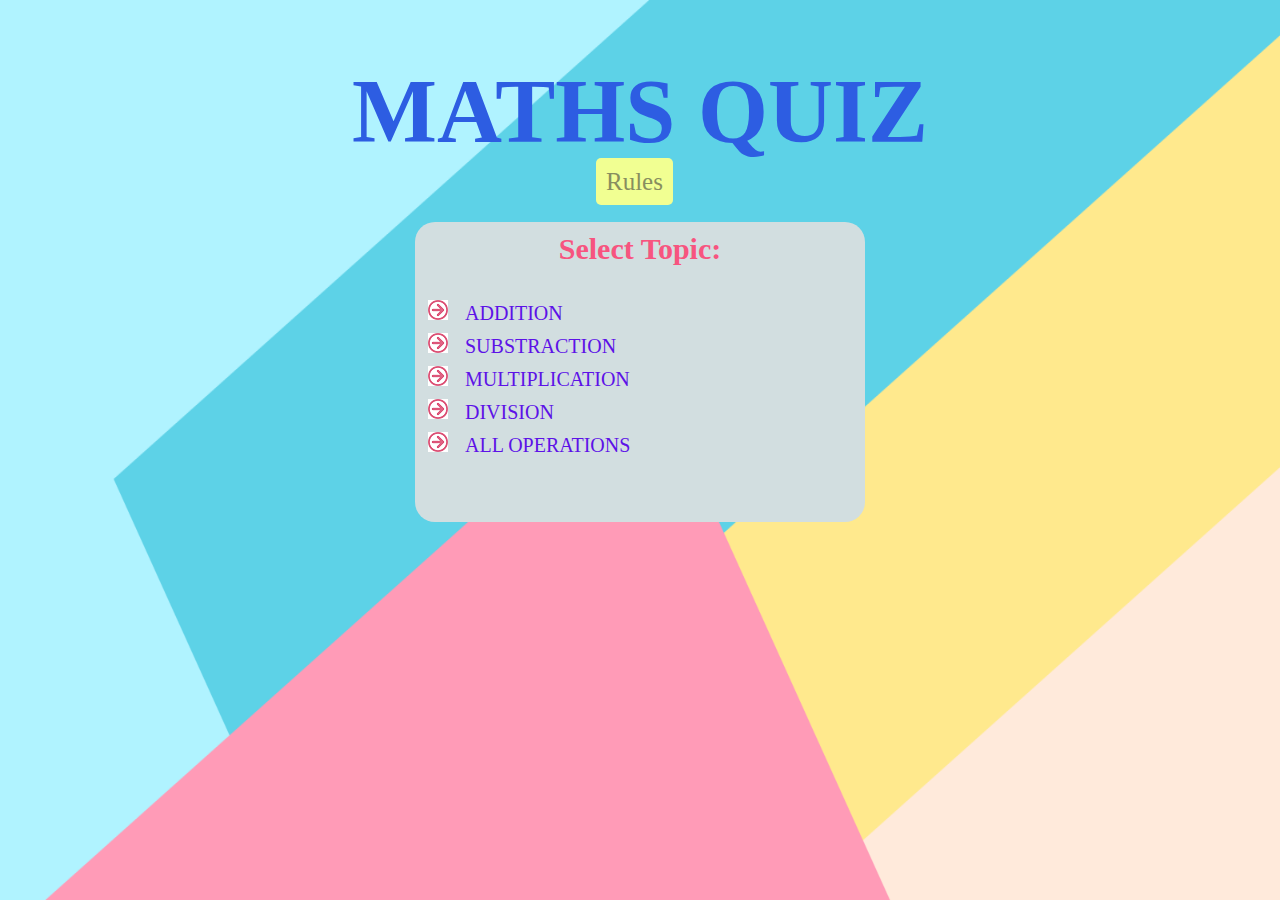
<file: index.html>
<!DOCTYPE html>
<html lang="en">

<head>
    <meta charset="UTF-8">
    <meta name="viewport" content="width=device-width, initial-scale=1.0">
    <title>MathsQuiz</title>
    <link href="styling.css" rel="stylesheet">
</head>

<body>
    <h1>MATHS QUIZ</h1>


    <div id="attempt"><a href="index2.html">Rules</a></div>


    <div id="container">
        <h3>Select Topic:</h3>
        <ul>
            <li><a href="#">ADDITION</a></li>
            <li><a href="#">SUBSTRACTION</a></li>
            <li><a href="#">MULTIPLICATION</a></li>
            <li><a href="#">DIVISION</a></li>
            <li><a href="index1.html">ALL OPERATIONS</a></li>

        </ul>


    </div>

</body>

</html>
</file>
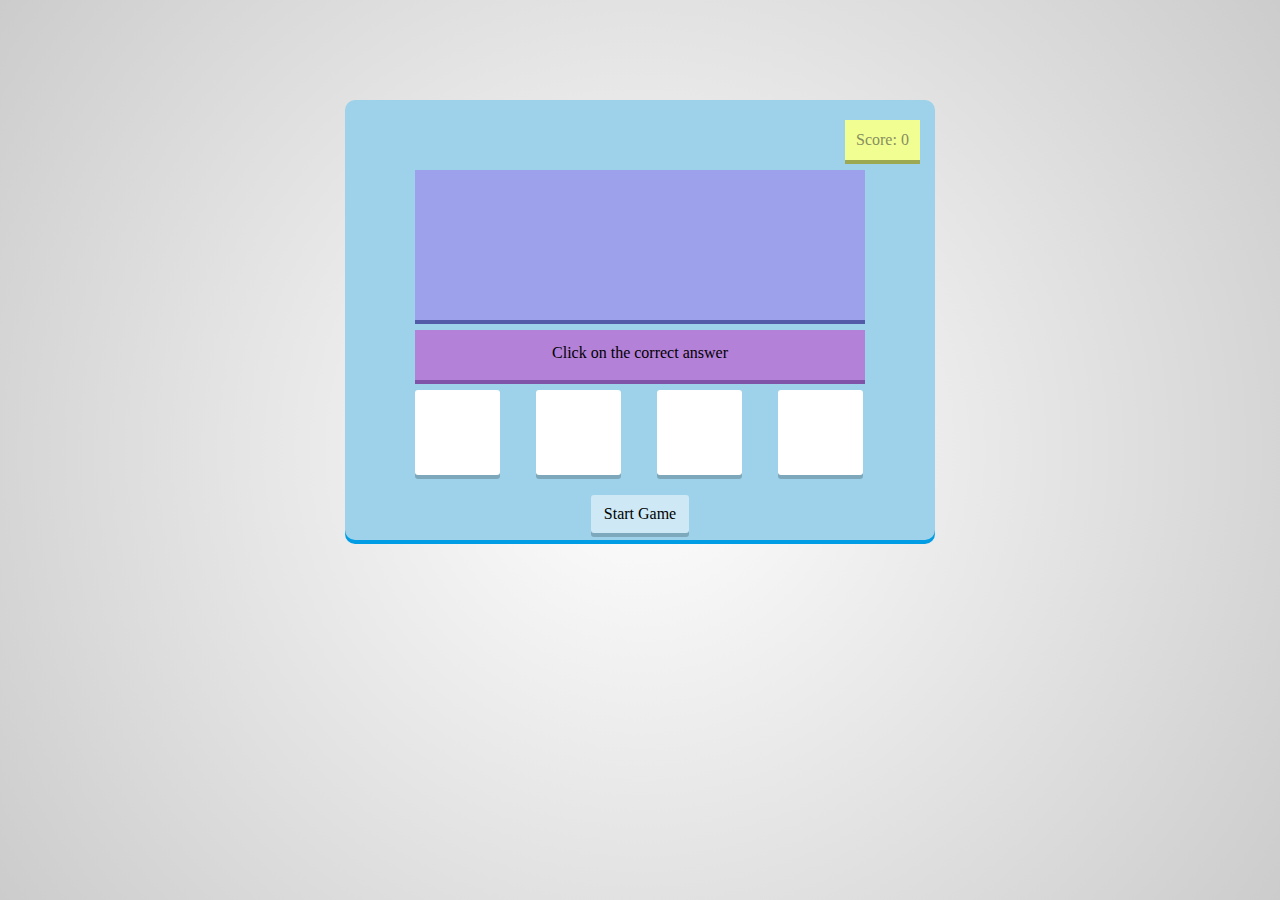
<file: index1.html>
<!DOCTYPE html>
<html lang="en">

<head>
    <meta charset="UTF-8">
    <meta http-equiv="X-UA-Compatible" content="IE=edge">
    <meta name="viewport" content="width=device-width, initial-scale=1.0">
    <title>Document</title>
    <link rel="stylesheet" href="styling1.css">
</head>

<body>
    <div id="container">
        <div id="score">
            Score: <span id="scorevalue">0</span>
        </div>
        <div id="correct">Correct</div>
        <div id="wrong">Try again</div>
        <div id="question"></div>
        <div id="instructions">Click on the correct answer</div>
        <div id="choices">
            <div id="box1" class="box"></div>
            <div id="box2" class="box"></div>
            <div id="box3" class="box"></div>
            <div id="box4" class="box"></div>
        </div>
        <div id="startreset">Start Game</div>
        <div id="timeremaining">
            Time remaining: <span id="timeremainingvalue">60</span> sec</div>
        <div id="gameover">
            <p>Game Over!</p>
            <p>Your score is 0.</p>
        </div>
    </div>
    <script src="js.js"></script>
</body>

</html>
</file>
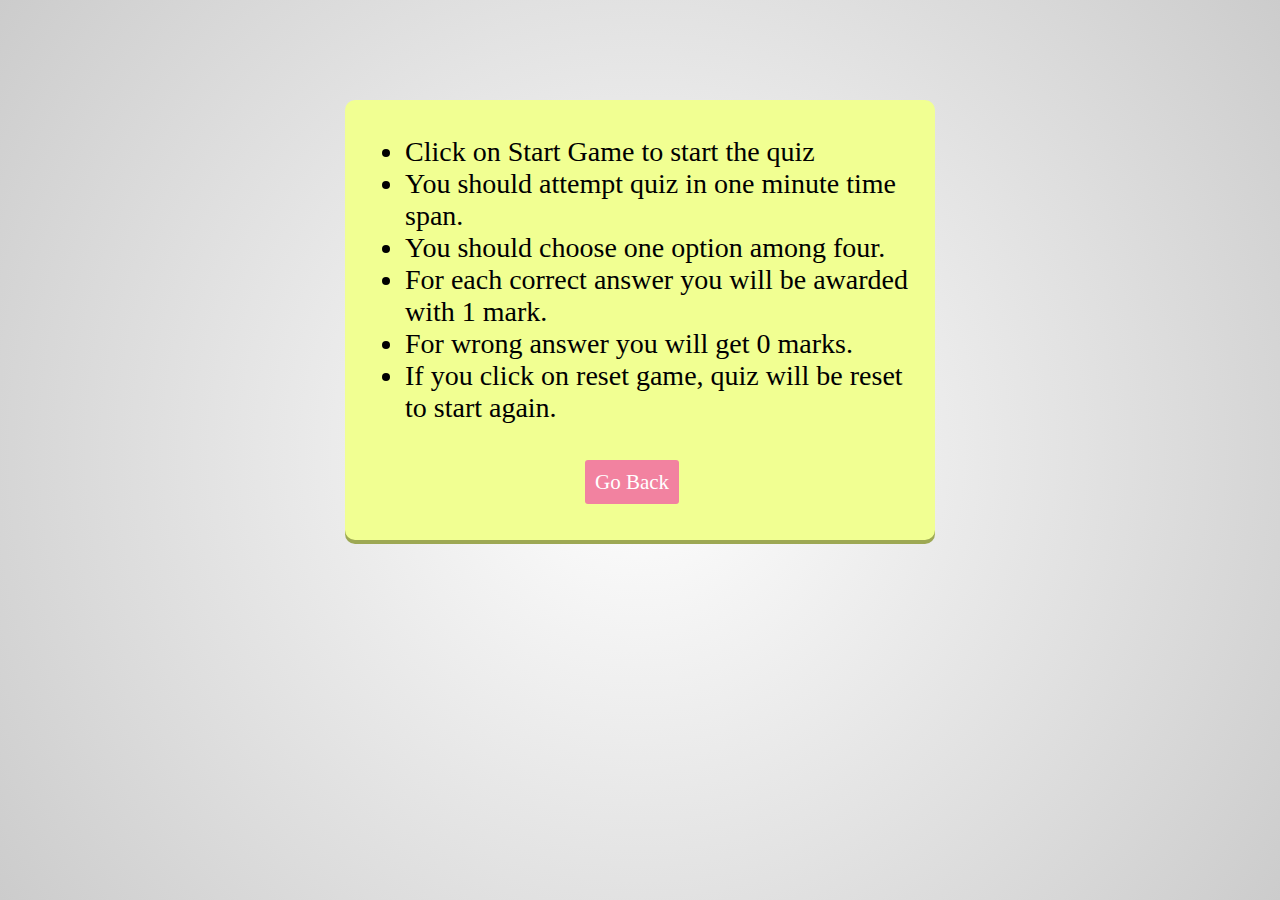
<file: index2.html>
<!DOCTYPE html>
<html lang="en">

<head>
    <meta charset="UTF-8">
    <meta name="viewport" content="width=device-width, initial-scale=1.0">
    <title>Document</title>
    <link href="styling2.css" rel="stylesheet">
</head>

<body>

    <div id="container">
        <ul>
            <li>Click on Start Game to start the quiz</a>
            </li>
            <li>You should attempt quiz in one minute time span.</a>
            </li>
            <li>You should choose one option among four.</a>
            </li>
            <li>For each correct answer you will be awarded with 1 mark.</a>
            </li>
            <li>For wrong answer you will get 0 marks.</a>
            </li>
            <li>If you click on reset game, quiz will be reset to start again.</a>
            </li>


        </ul>
        <div id="attempt"><a href="index.html">Go Back</a></div>



    </div>

</body>

</html>
</file>
<file: styling.css>
body {
    background-image: url("quiz.jpg");
    background-size: 100% 100%;
    background-repeat: no-repeat;
    background-attachment: fixed;
}

h1 {
    text-align: center;
    font-size: 90px;
    color: rgb(45, 93, 226)
}

#attempt a {
    padding: 10px;
    background-color: #F1FF92;
    border-radius: 5px;
    cursor: pointer;
    text-align: center;
    position: relative;
    transition: all 0.2s;
    -webkit-transition: all 0.2s;
    -moz-transition: all 0.2s;
    -o-transition: all 0.2s;
    -ms-transition: all 0.2s;
    right: -588px;
    bottom: 56px;
    text-decoration: none;
    font-size: 25px;
    color: #888E5F;
}

#attempt a:hover {
    background-color: white;
}

#attempt a:active {
    background-color: white;
}

#container {
    height: 300px;
    width: 450px;
    margin: -60px auto;
    background-color: rgb(210, 222, 224);
    border-radius: 20px;
}

h3 {
    padding-top: 10px;
    text-align: center;
    font-size: 30px;
    color: rgb(247, 84, 127);
    text-decoration: none;
}

#container ul {
    padding-bottom: -100px;
}

#container ul li {
    padding: 4px 0 4px 10px;
    list-style-image: url("arrow.png");
}

#container ul li a {
    text-decoration: none;
    font-size: 20px;
    color: #5d12e7;
    -webkit-transition: font-size 0.3s ease;
    -moz-transition: font-size 0.3s ease;
    -o-transition: font-size 0.3s ease;
    -ms-transition: font-size 0.3s ease;
    transition: font-size 0.3s ease;
}

#container a:hover,
#container a.active {
    text-decoration: none;
    color: #B314DB;
    font-size: 23px;
    font-weight: bold;
}
</file>
<file: styling1.css>
html {
            height: 100%;
            background: radial-gradient(circle, #fff, #ccc);
        }
        
        #container {
            height: 400px;
            width: 550px;
            background-color: #9DD2EA;
            margin: 100px auto;
            padding: 20px;
            border-radius: 10px;
            box-shadow: 0px 4px 0px 0px #009De4;
        }
        
        #score {
            background-color: #F1FF92;
            color: #888E5F;
            text-align: center;
            padding: 11px;
            position: absolute;
            left: 845px;
            box-shadow: 0px 4px 0px 0px #9DA853;
        }
        
        #correct {
            position: absolute;
            right: 600px;
            background-color: #42e252;
            color: white;
            padding: 11px;
            display: none;
        }
        
        #wrong {
            position: absolute;
            right: 600px;
            background-color: #de4010;
            color: white;
            padding: 11px;
            display: none;
        }
        
        #question {
            width: 450px;
            height: 150px;
            margin: 50px auto 10px auto;
            background-color: #9DA0EA;
            box-shadow: 0px 4px #535aa8;
            text-align: center;
            font-size: 100px;
            font-family: cursive, sans-serif;
        }
        
        #instructions {
            width: 450px;
            height: 50px;
            margin: 10px auto;
            background-color: #b481d9;
            box-shadow: 0px 4px #8153a8;
            text-align: center;
            line-height: 45px;
        }
        
        #choices {
            width: 450px;
            height: 100px;
            margin: 5px auto;
        }
        
        .box {
            height: 85px;
            width: 85px;
            background-color: white;
            float: left;
            margin-right: 36px;
            border-radius: 3px;
            box-shadow: 0px 4px rgba(0, 0, 0, 0.2);
            text-align: center;
            line-height: 80px;
            cursor: pointer;
            position: relative;
            transition: all, 0.2s;
        }
        
        #box4 {
            margin-right: 0px;
        }
        /*.box:hover,
        #startreset:hover {
            background-color: #9c89f6;
            color: white;
            box-shadow: 0px 4px #6b54d3;
        }*/
        
        .box:active,
        #startreset:active {
            background-color: #9c89f6;
            color: white;
            box-shadow: 0px 0px #6b54d3;
            top: 4px;
        }
        
        #startreset {
            width: 78px;
            padding: 10px;
            margin: 0px auto;
            background-color: #CEE9F5;
            text-align: center;
            border-radius: 3px;
            box-shadow: 0px 4px #7EA8BB;
            cursor: pointer;
        }
        
        #timeremaining {
            width: 152px;
            padding: 10px;
            background-color: #b0e64c;
            position: absolute;
            top: 495px;
            left: 745px;
            border-radius: 3px;
            box-shadow: 0px 4px rgba(0, 0, 0, 0.2);
            display: none;
        }
        
        #gameover {
            width: 500px;
            height: 200px;
            background: linear-gradient(#f3ca6b, #f3706c);
            position: absolute;
            top: 200px;
            right: 390px;
            color: white;
            text-align: center;
            font-size: 40px;
            text-transform: uppercase;
            z-index: 2;
            display: none;
        }
</file>
<file: styling2.css>
html {
    height: 100%;
    background: radial-gradient(circle, #fff, #ccc);
    background: -webkit-radial-gradient(circle, #fff, #ccc);
    background: -o-radial-gradient(circle, #fff, #ccc);
    background: -moz-radial-gradient(circle, #fff, #ccc);
}

#container {
    height: 400px;
    width: 550px;
    background-color: #F1FF92;
    margin: 100px auto;
    padding: 20px;
    border-radius: 10px;
    box-shadow: 0px 4px 0px #9da853;
    -moz-box-shadow: 0px 4px 0px #9da853;
    -webkit-box-shadow: 0px 4px 0px #9da853;
    /*        box-shadow: [horizontal offset] [vertical offset] [blur radius] [optional spread radius] [color]*/
    position: relative;
}

#container ul {
    padding-bottom: -100px;
}

#container ul li {
    text-decoration: none;
    font-size: 28px;
    color: black;
}

#attempt a {
    width: 80px;
    padding: 10px;
    font-size: 21px;
    background-color: rgb(242, 130, 160);
    margin: 0 auto;
    border-radius: 3px;
    cursor: pointer;
    text-align: center;
    position: relative;
    transition: all 0.2s;
    -webkit-transition: all 0.2s;
    -moz-transition: all 0.2s;
    -o-transition: all 0.2s;
    -ms-transition: all 0.2s;
    bottom: -30px;
    color: white;
    text-decoration: none;
    right: -220px;
}

#attempt a:hover {
    background-color: white;
    color: rgb(242, 130, 160);
}

#attempt a:active {
    background-color: white;
    color: rgb(242, 130, 160);
}
</file>
